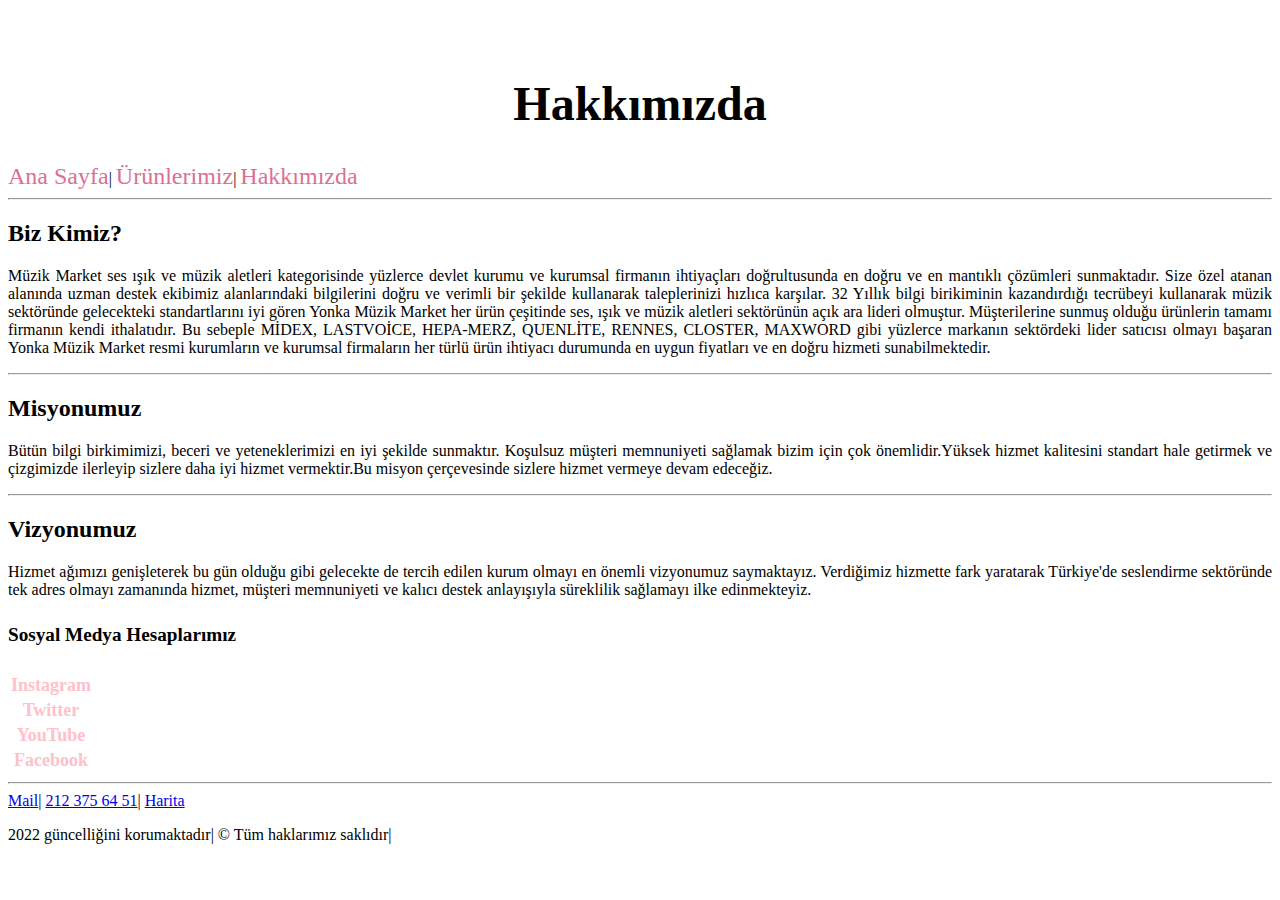
<file: about-us.html>
<!DOCTYPE html>
<html lang="en">
<head>
    <meta charset="UTF-8">
    <meta http-equiv="X-UA-Compatible" content="IE=edge">
    <meta name="viewport" content="width=device-width, initial-scale=1.0">
    <title>Hakkımızda | Müzik Aletleri </title>
    <link rel="stylesheet" href="css/odev1.css">
</head>
<body>
    <br><br>
    <h1 class="h1">Hakkımızda</h1>
    <a href="index.html" class="a">Ana Sayfa</a>|
    <a href="product.html" class="a">Ürünlerimiz</a>|
    <a href="about-us.html" class="a">Hakkımızda</a>
    <hr>
    <div>
        <h2>Biz Kimiz?</h2>
        <p class="p"> 
            Müzik Market ses ışık ve müzik aletleri  kategorisinde yüzlerce devlet kurumu ve kurumsal firmanın ihtiyaçları doğrultusunda en doğru ve en mantıklı çözümleri sunmaktadır. Size özel atanan alanında uzman destek ekibimiz alanlarındaki bilgilerini doğru ve verimli bir şekilde kullanarak taleplerinizi hızlıca karşılar.


            32 Yıllık bilgi birikiminin kazandırdığı tecrübeyi kullanarak müzik sektöründe gelecekteki standartlarını iyi gören Yonka Müzik Market her ürün çeşitinde ses, ışık ve müzik aletleri sektörünün açık ara lideri olmuştur. Müşterilerine sunmuş olduğu ürünlerin tamamı firmanın kendi ithalatıdır. Bu sebeple MİDEX, LASTVOİCE, HEPA-MERZ, QUENLİTE, RENNES, CLOSTER, MAXWORD gibi yüzlerce markanın sektördeki lider satıcısı olmayı başaran Yonka Müzik Market resmi kurumların ve kurumsal firmaların her türlü ürün ihtiyacı durumunda en uygun fiyatları ve en doğru hizmeti sunabilmektedir.</p>
        <hr>
        <h2>Misyonumuz</h2>
        <p class="p">
            Bütün bilgi birkimimizi, beceri ve yeteneklerimizi en iyi şekilde sunmaktır. Koşulsuz müşteri memnuniyeti sağlamak bizim için çok önemlidir.Yüksek hizmet kalitesini standart hale getirmek ve çizgimizde ilerleyip sizlere daha iyi hizmet vermektir.Bu misyon çerçevesinde sizlere hizmet vermeye devam edeceğiz.
        </p>
        <hr>
        <h2>Vizyonumuz</h2>
        <p class="p">
            Hizmet ağımızı genişleterek bu gün olduğu gibi gelecekte de tercih edilen kurum olmayı en önemli vizyonumuz saymaktayız. Verdiğimiz hizmette fark yaratarak Türkiye'de seslendirme sektöründe tek adres olmayı zamanında hizmet, müşteri memnuniyeti ve kalıcı destek anlayışıyla süreklilik sağlamayı ilke edinmekteyiz.
        </p>
    </div>
    <article>
        <h4 class="h4">Sosyal Medya Hesaplarımız</h4>
        <table>
            <tr>
        <th><a href="www.instagram.com" class="th">Instagram</a></th>
        </tr>
        <tr>
        <th><a href="www.twitter.com" class="th">Twitter</a></th>
    </tr>
    <tr>
        <th><a href="www.youtube.com" class="th">YouTube</a></th>
    </tr>
    <tr>
        <th><a href="www.facebook.com" class="th">Facebook</a></th>
            </tr>
        </table>
    </article>
<hr>
    <footer>
        <a href="mailto:info@hotmail.com">Mail</a>|
        <a href="tel:02123756451">212 375 64 51</a>|
        <a href="wwww.googlemaps.com">Harita</a><br>
        <p>2022 güncelliğini korumaktadır| ©  Tüm haklarımız saklıdır| </p>
    </footer>
</body>
</html>
</file>
<file: css/odev1.css>
.h1{
    font-family: Georgia, serif;
    font-size: 48px;
    font-style: bold;
    text-align: center;
}

.h2{
    font-family: Georgia, serif;
    font-size: 32px;
    font-style: italic;
}
.a {
    font-family: Georgia, 'Times New Roman', Times, serif;
    font-size: 24px;
    color: palevioletred;
    text-decoration: none;
    text-align: center;
}
.th{
    text-align: center;
    text-decoration: none;
    color:pink;
    font-size: large;
}
.p{
    text-align: justify;
}
.footer{
    text-align: center;
}
.h4{
    font-size: larger;
}
.img{
    height: 300px;

}
</file>
